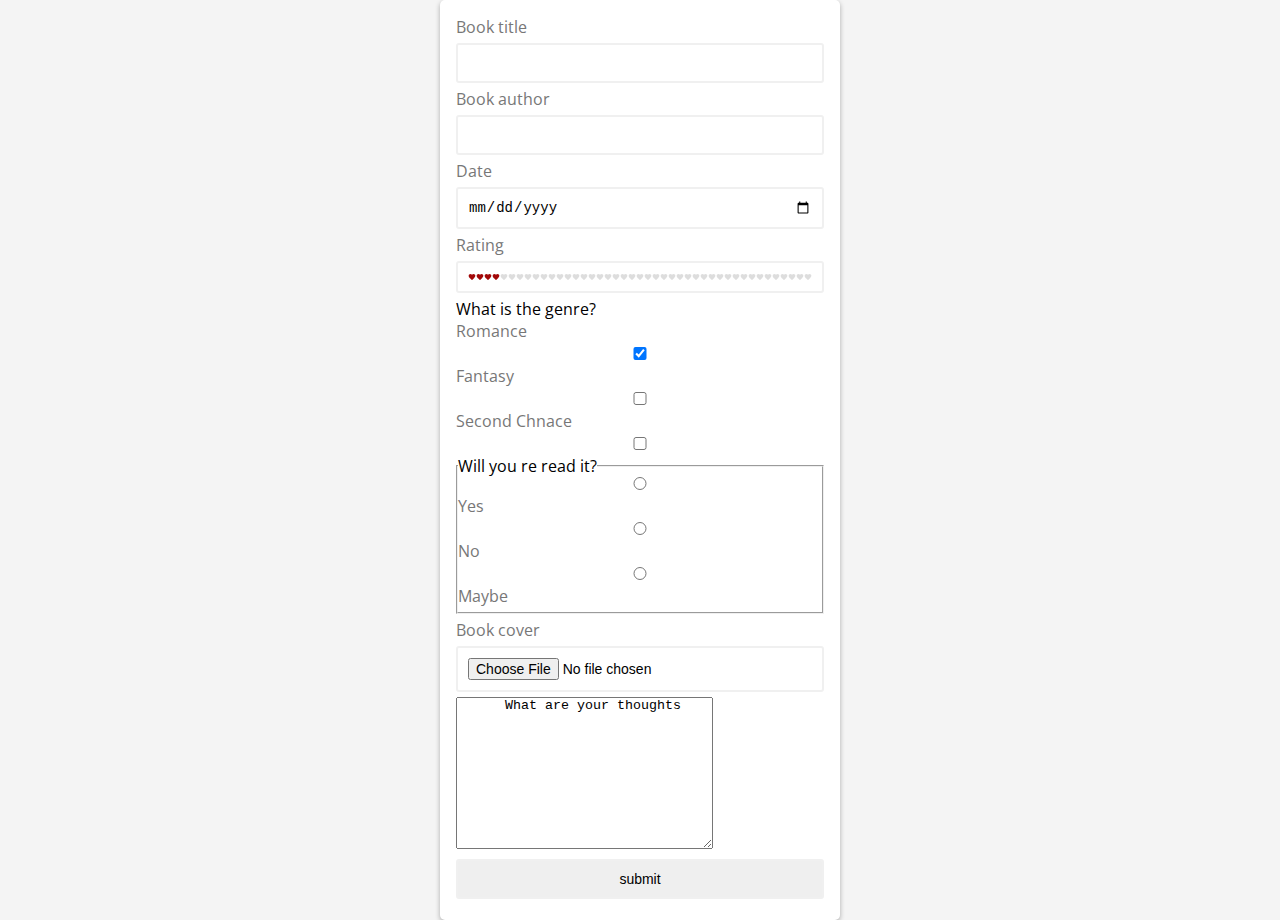
<file: addBook.html>
<!DOCTYPE html>
<html lang="en">
  <head>
    <meta charset="UTF-8" />
    <meta name="viewport" content="width=device-width, initial-scale=1.0" />
    <title>Document</title>
    <link rel="stylesheet" href="style.css" />
  </head>
  <body>
    <header></header>
    <main>
      <div class="container">
        <form action="" id="form">
          <div class="form-field">
            <label for="title">Book title</label>
            <input type="text" name="booktitle" id="title" />
            <small class="display-notification"></small>
          </div>

          <div class="form-field">
            <label for="author">Book author</label>
            <input type="text" name="author" id="author" />
            <small class="display-notification"></small>
          </div>

          <div class="form-field">
            <label for="date">Date</label>
            <input type="date" name="date" id="date" />
            <small class="display-notification"></small>
          </div>

          <div class="form-field">
            <label for="rating">Rating</label>
            <input
              type="range"
              min="1"
              max="10"
              step="0.5"
              value="1"
              class="star-rating"
              name="rating"
              id="rating"
              style="--val: 1"
              oninput="this.style='--val:'+this.value" />
            <small class="display-notification"></small>
          </div>

          <div class="form-field">
            <p>What is the genre?</p>
            <ul>
              <li>
                <label for="romance">Romance</label>
                <input
                  type="checkbox"
                  id="romance"
                  name="genre"
                  value="romance"
                  checked />
              </li>
              <li>
                <label for="fantasy">Fantasy</label>
                <input
                  type="checkbox"
                  id="fantasy"
                  name="genre"
                  value="Fantasy" />
              </li>
              <li>
                <label for="second-chance">Second Chnace</label>
                <input
                  type="checkbox"
                  id="second-chance"
                  name="genre"
                  value="second-chance" />
              </li>
            </ul>
            <small class="display-notification-checkbox"></small>
          </div>
          <div class="form-field">
            <fieldset>
              <legend>Will you re read it?</legend>
              <ul>
                <li>
                  <input type="radio" name="re-read" id="yes" value="Yes" />
                  <label for="re-read">Yes</label>
                </li>
                <li>
                  <input type="radio" name="re-read" id="no" value="No" />
                  <label for="re-read">No</label>
                </li>
                <li>
                  <input type="radio" name="re-read" id="maybe" value="Maybe" />
                  <label for="re-read">Maybe</label>
                </li>
              </ul>
              <small class="display-notification-read"></small>
            </fieldset>
          </div>

          <div class="form-field">
            <label for="book-cover">Book cover</label>
            <input type="file" name="book-cover" id="book-cover" />
            <small class="display-notification"></small>
          </div>

          <div class="form-field">
            <textarea name="review" id="review" cols="30" rows="10">
      What are your thoughts</textarea
            >
            <small class="display-notification"></small>
          </div>
          <div class="form-field">
            <input type="submit" value="submit" />
            <small class="display-notification"></small>
          </div>
        </form>
      </div>
    </main>
    <footer></footer>
    <script src="interact.js"></script>
  </body>
</html>
</file>
<file: style.css>
@import url("https://fonts.googleapis.com/css?family=Open+Sans&display=swap");

:root {
  --error-color: #dc3545;
  --success-color: #28a745;
  --warning-color: #ffc107;
}

* {
  margin: 0;
  padding: 0;
  box-sizing: border-box;
}

body {
  font-family: "Open Sans", sans-serif;
  font-size: 16px;
  background-color: #f4f4f4;
  display: flex;
  flex-direction: column;
  justify-content: center;
  align-items: center;
  min-height: 100vh;
  margin: 0;
}

.container {
  background-color: #fff;
  padding: 1em;
  border-radius: 5px;
  box-shadow: 0 2px 5px rgba(0, 0, 0, 0.3);
  width: 400px;
}

.form {
  padding: 10px 20px;
}

.form h1 {
  font-size: 1.5em;
  text-align: center;
  margin-bottom: 20px;
}

.form-field {
  margin-bottom: 5px;
}

.form-field label {
  display: block;
  color: #777;
  margin-bottom: 5px;
}

.form-field input {
  border: solid 2px #f0f0f0;
  border-radius: 3px;
  padding: 10px;
  margin-bottom: 5px;
  font-size: 14px;
  display: block;
  width: 100%;
}

.form-field input:focus {
  outline: none;
}

.form-field.error input {
  border-color: var(--error-color);
}

.form-field.success input {
  border-color: var(--success-color);
}

.form-field small {
  color: var(--error-color);
}

li {
  list-style: none;
}

/* button */
.btn {
  width: 100%;
  padding: 3%;
  background: #007bff;
  border-bottom: 2px solid #007bff;
  border-top-style: none;
  border-right-style: none;
  border-left-style: none;
  color: #fff;
  text-transform: uppercase;
}

.btn:hover {
  background: #0069d9;
  cursor: pointer;
}

.btn:focus {
  outline: none;
}

.star-rating {
  --size: 2rem;
  --mask: url('data:image/svg+xml,<svg xmlns="http://www.w3.org/2000/svg" viewBox="0 0 24 24"><path d="M12 21.328l-1.453-1.313q-2.484-2.25-3.609-3.328t-2.508-2.672-1.898-2.883-0.516-2.648q0-2.297 1.57-3.891t3.914-1.594q2.719 0 4.5 2.109 1.781-2.109 4.5-2.109 2.344 0 3.914 1.594t1.57 3.891q0 1.828-1.219 3.797t-2.648 3.422-4.664 4.359z"/></svg>');
  --background: linear-gradient(
    90deg,
    #a20808 calc(var(--size) * var(--val)),
    #ddd 0
  );
  cursor: pointer;
  height: var(--size);
  width: calc(10 * var(--size));
  appearance: none;
  border: 0;
}

/* Chrome and Safari */
.star-rating::-webkit-slider-runnable-track {
  height: 100%;
  mask: var(--mask);
  mask-composite: intersect;
  background: var(--background);
  -webkit-print-color-adjust: exact;
  print-color-adjust: exact;
}

/* Firefox */
.star-rating::-moz-range-track {
  height: 100%;
  mask: var(--mask);
  mask-composite: intersect;
  background: var(--bg);
  print-color-adjust: exact;
}

/* Chrome and Safari */
.star-rating::-webkit-slider-thumb {
  opacity: 0;
}

/* Firefox */
.star-rating::-moz-range-thumb {
  opacity: 0;
}
</file>
